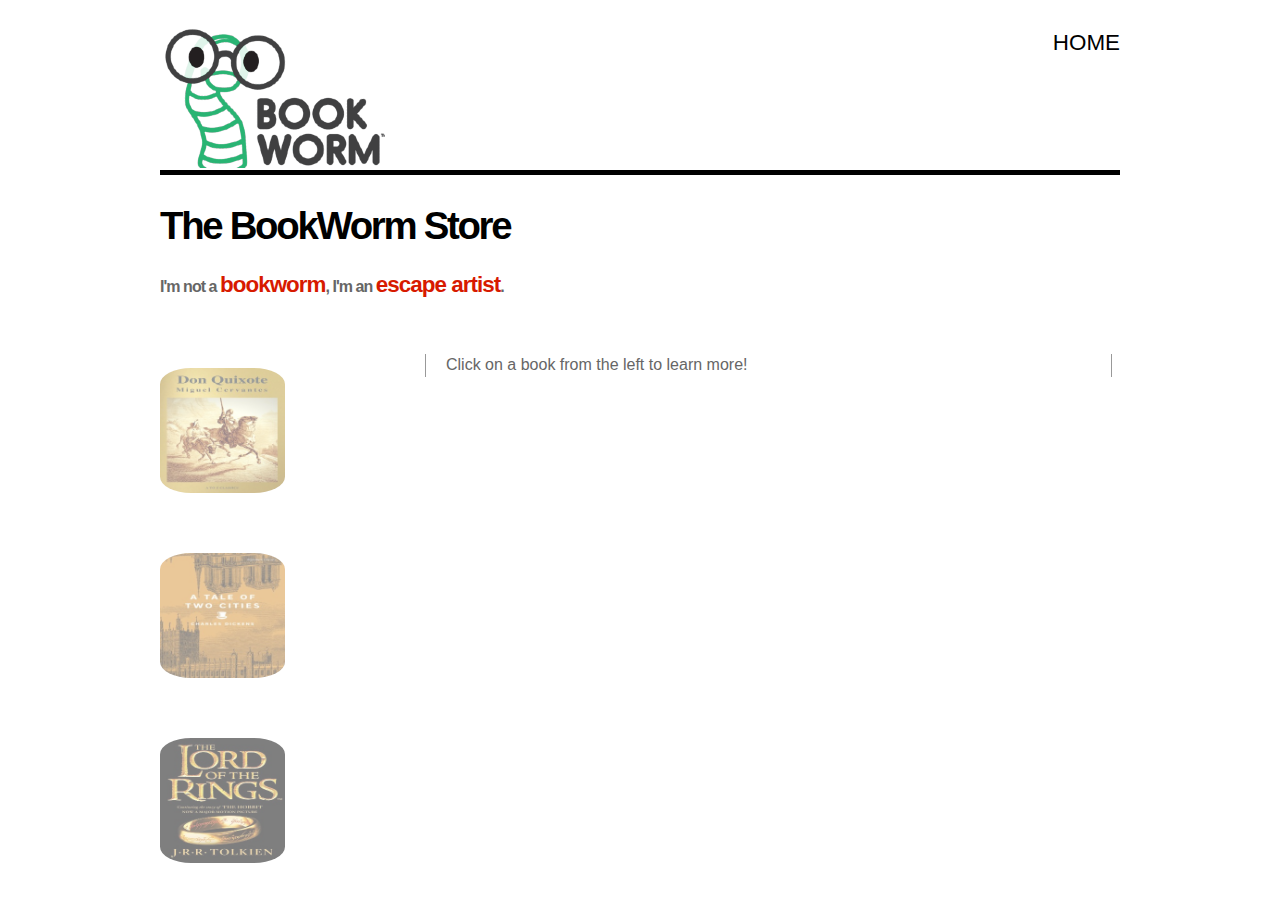
<file: index.html>
<!DOCTYPE html>
<html>
  <head>
    <title>Lab 5: The Bookworm Store</title>
    <link rel="stylesheet" href="css/bookworm-style.css" />
    <script src="https://ajax.googleapis.com/ajax/libs/jquery/3.6.0/jquery.min.js"></script>

  </head>
  <body>

    <header>
      <h1>THE BOOKWORM STORE</h1>
      <nav>
        <a href="index.html">HOME</a>
      </nav>
    </header>

    <section id="content">
      <div id="container">
        <h2>The BookWorm Store</h2>
        <h4>I'm not a <span class="emphasized">bookworm</span>, I'm an <span class="emphasized">escape artist</span>.</h4>
        
        <div class="book-layout">
          <div id="book">
            <img id="don-quixote-img" src="images/don-quixote.jpg" alt="Don Quixote" />
            <img id="two-cities-img" src="images/two-cities.jpg" alt="The Tale Of Two Cities" />
            <img id="lotr-img" src="images/lotr.jpg" alt="The Lord Of The Rings" />
          </div>
        </div>
        <div class="book-layout">
          <div id="details">
            <p>Click on a book from the left to learn more!</p>
          </div>
        </div>

      </div>  
    </section>
    <script src="js/book-jq.js"></script>


  </body>
</html>
</file>
<file: css/bookworm-style.css>
body {
    background-color: #fff;
    color: #666;
    font-family: 'Open Sans', arial, sans-serif;
    width: 960px;
    margin: 0 auto 0 auto;
}

header {
    display: block;
    height: 170px;
    border-bottom: 5px solid #000;
    margin-bottom: 10px;
}

h1 {
    font-weight: normal;
    margin: 28px 0 0 0;
    float: left;
    width: 225px;
    height: 140px;
    background-image: url('../images/bookworm-logo.png');
    background-repeat: no-repeat;
    text-indent: 100%;
    white-space: nowrap;
    overflow: hidden;
}

h2 {
    font-size: 2.4em;
    color: #000;
    line-height: 1em;
    letter-spacing: -.06em;
}

h3 {
    padding: 0 20px 0 20px;
    margin: 0 0 40px 0;
    font-size: 1.4em;
    color: #d71a00;
    font-family: oswald, arial, sans-serif;
    text-align: center;
}

h4 {
    margin: 1.5em 0 2.7em 0;
    padding: 0;
    line-height: 1em;
    letter-spacing: -.06em;
}

nav {
    font-family: oswald, arial, sans-serif;
    float: right; 
    width: 600px;
    padding-top: 30px;
    font-size: 1.4em;
    text-align: right;
    text-transform: uppercase;
}

nav a {
    padding-left: 30px;
}

nav a:hover, a.current {
    color: #d71a00;
}

a {
    text-decoration: none; 
    color: #000;
}

.emphasized {
    font-weight: bold;
    font-size: 1.4em;
    color: #d71a00;
}

.book-layout, .book {
    width: 265px;
    float: left;
    text-align: center;
}

.book p {
    border-right: 1px solid #999; 
}

#content .book:last-child p {
    border-right: none;
}

.book-layout p {
    padding: 0 20px 0 20px;
    
    text-align: left;
    line-height: 1.4em;
}

#book a {
    font-family: oswald, arial, sans-serif;
    font-size: 120%;
    text-transform: uppercase;
    text-align: left;
    line-height: 4.5em;
    display: block; 
    height: 120px; width: 100%;
}

#book img {
    opacity: 0.5;
    width: 125px;
    height: 125px;
    float: left;
    margin-right: 10px;
    border-radius: 25%;
    padding: 30px 0px 30px 0px;
}

#details {
    width: 685px;
    text-align: left;
    padding: 1.8em 0 0em 1;
    border-left: 1px solid #999;
    border-right: 1px solid #999;
}

#details p {
    padding: 0 20px 0 20px;
    text-align: justify;
}
</file>
